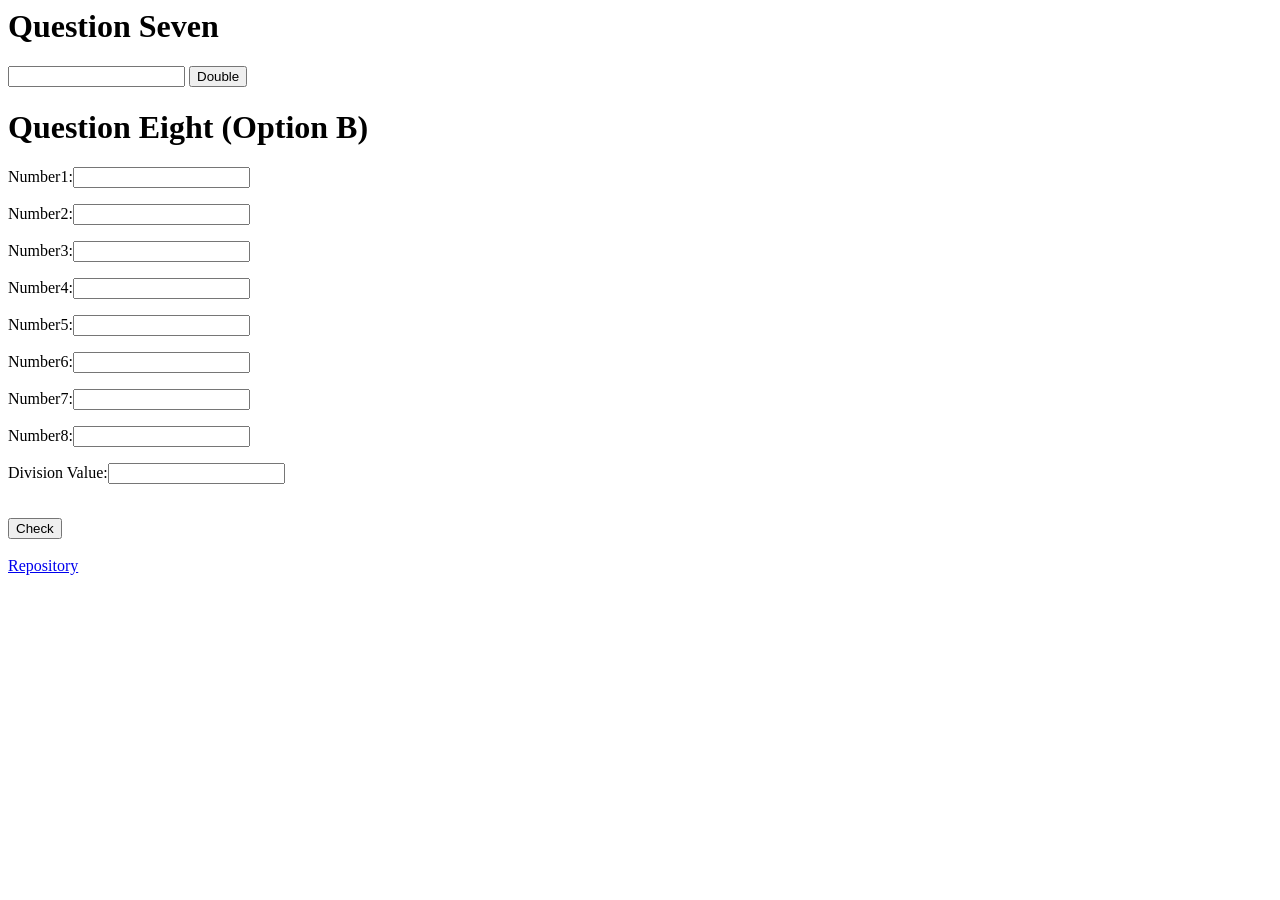
<file: myAnswer.html>
<html>
	<head>
		<title>myAnswer</title>
		<script src="http://ajax.googleapis.com/ajax/libs/jquery/1.11.2/jquery.min.js"></script>
	</head>
	<body>
		<h1>Question Seven</h1>
		<input id="inputBox" type="text">
		<input id="dblBtn" type="button" value="Double" onClick="double()">
		<br>
		
		<h1>Question Eight (Option B)</h1>
		<p>
			<span>Number1:</span><input id="input1" type="text">
		</p>
		<p>
			<span>Number2:</span><input id="input2" type="text">
		</p>
		<p>
			<span>Number3:</span><input id="input3" type="text">
		</p>
		<p>
			<span>Number4:</span><input id="input4" type="text">
		</p>
		<p>
			<span>Number5:</span><input id="input5" type="text">
		</p>
		<p>
			<span>Number6:</span><input id="input6" type="text">
		</p>
		<p>
			<span>Number7:</span><input id="input7" type="text">
		</p>
		<p>
			<span>Number8:</span><input id="input8" type="text">
		</p>
		<p>
			<span>Division Value:</span><input id="input9" type="text">
		</p>
		<br>
		<input id="divBtn" type="button" value="Check" onClick="check()">
		<br>
		<br>
		<a href="https://github.com/akap680/LabTest.git">Repository</a>
		<script>
			function double() {
				var input = $("#inputBox").val();
				
				if (!input){
					alert("Input could not be blank");
				} 
				else if (isNaN(input)) {
					alert("Input should be a number");
				}
				else {
					$("#inputBox").val(input*2);
				}
			}
			
			function check() {
				var validValues = checkValues(); 
				if (validValues) {
					if ($("#input9").val() > 0) {
						//if all remainders are equal to 0 the multiplication of them will also equal 0
						if(calculateResult()){
							alert("Each number divided by Division Value gets a remainder of 0.");
						} else {
							alert("Not all of these numbers divided by Division Value gets a remainder of 0.");
						}
					} else {
						alert("Please make sure the Division value is greater than 0");
					}
				} else {
					alert("One or more inputs are invalid: Please ensure every field has a valid number entered.");
				}
			}
			function calculateResult() { 
				var result = 1;
				for (i = 1; i < 9; i++) { 
					var result = result * $("#input" + i.toString()).val()%$("#input9").val();
				}	
				if (result == 0) {
					return true;
				} else {
					return false;
				}

			}
			
			function checkValues() {
				
				for (i = 1; i < 10; i++) { 
					var input = $("#input" + i.toString()).val();
					if (!input){
						return false;
					} 
					else if (isNaN(input)) {
						return false;
					}
				}	
				return true;
			}
			
		</script>
	</body>
</html>
</file>
